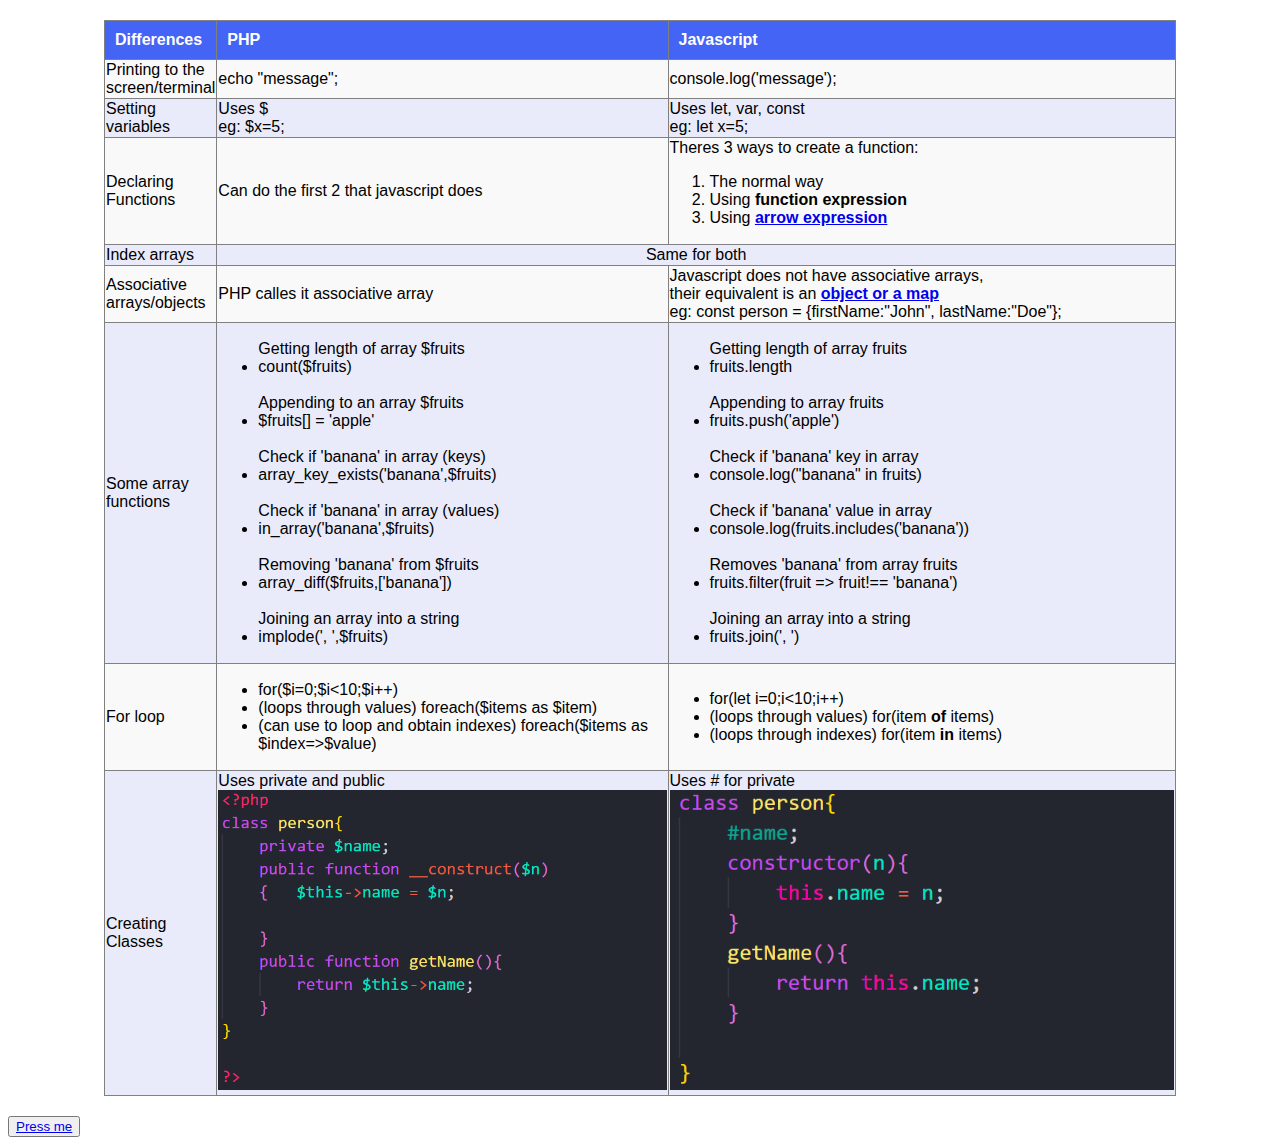
<file: index.html>
<!DOCTYPE html>
<html lang="en">
<head>
    <meta charset="UTF-8">
    <meta name="viewport" content="width=device-width, initial-scale=1.0">
    <title>Document</title>
    <link rel="stylesheet" href="style.css">
</head>
<body>
    <table border="1">
        <tr>
            <th>Differences</th>
            <th>PHP</th>
            <th>Javascript</th>
            
        </tr>
        <tr>
            <td>Printing to the screen/terminal</td>
            <td>echo "message";</td>
            <td>console.log('message');</td>
        </tr>
        <tr>
            <td>Setting variables</td>
            
            <td>
                Uses $<br>
                eg: $x=5;
            </td>
            <td>
                Uses let, var, const<br>
                eg: let x=5;
            </td>
        </tr>
        <tr>
            <td>Declaring Functions</td>
            <td>
            Can do the first 2 that javascript does</td>
            <td>Theres 3 ways to create a function:
                <br><ol>
                    <li>The normal way</li>
                    <li>Using <strong>function expression</strong></li>
                    <li>Using <strong>
                        <a href ='https://www.w3schools.com/Js/js_arrow_function.asp'>
                            arrow expression
                        </a></strong></li>
                </ol>
            </td>
        </tr>
        <tr>
            <td>Index arrays</td>
            <td colspan="2" style="text-align: center;">Same for both</td>
        </tr>
        <tr>
            <td>Associative arrays/objects</td>
            <td>PHP calles it associative array<br></td>
            <td>Javascript does not have associative arrays,<br> 
                their equivalent is an 
                <strong><a href='https://www.w3schools.com/js/js_objects.asp'>object or a map</a></strong><br>
            eg: const person = {firstName:"John", lastName:"Doe"};</td>
        </tr>
        <tr>
            <td>Some array functions</td>
            <td>
                <ul>
                    Getting length of array $fruits
                    <li>count($fruits)</li>
                    <br>
                    Appending to an array $fruits
                    <li>$fruits[] = 'apple'</li>
                    <br>
                    Check if 'banana' in array (keys)
                    <li>array_key_exists('banana',$fruits)</li>
                    <br>
                    Check if 'banana' in array (values)
                    <li>in_array('banana',$fruits)</li>
                    <br>
                    Removing 'banana' from $fruits
                    <li>array_diff($fruits,['banana'])</li>
                    <br>
                    Joining an array into a string
                    <li>implode(', ',$fruits)</li>

                </ul>
            </td>
            <td>
                <ul>
                    Getting length of array fruits
                    <li>fruits.length</li>
                    <br>
                    Appending to array fruits
                    <li>fruits.push('apple')</li> 
                    <br>
                    Check if 'banana' key in array
                    <li>console.log("banana" in fruits)</li>
                    <br>
                    Check if 'banana' value in array
                    <li>console.log(fruits.includes('banana'))</li>
                    <br>
                    Removes 'banana' from array fruits
                    <li>fruits.filter(fruit => fruit!== 'banana')</li>
                    <br>
                    Joining an array into a string
                    <li>fruits.join(', ')</li>
                </ul>
            </td>
        </tr>
        <tr>
            <td>For loop</td>
            <td>
                <ul>
                    <li>for($i=0;$i<10;$i++)</li>
                    <li>(loops through values) foreach($items as $item)</li>
                    <li>(can use to loop and obtain indexes) foreach($items as $index=>$value)</li>
                </ul>
            </td>
            <td>
                <ul>
                    <li>for(let i=0;i<10;i++)</li>
                    <li>(loops through values) for(item <strong>of</strong> items)</li>
                    <li>(loops through indexes) for(item <strong>in</strong> items)</li>
                </ul>
            </td>
        </tr>
        <tr>
            <td>Creating Classes</td>
            <td>Uses private and public<br>
                <img src='phpclass.png' height="300"></td>
            <td>Uses # for private<br>
                <img src='jsclass.png' height="300"></td>
        </tr>

    </table>
    <button><a href='second.html'>Press me</a></button>
</body>
</html>
</file>
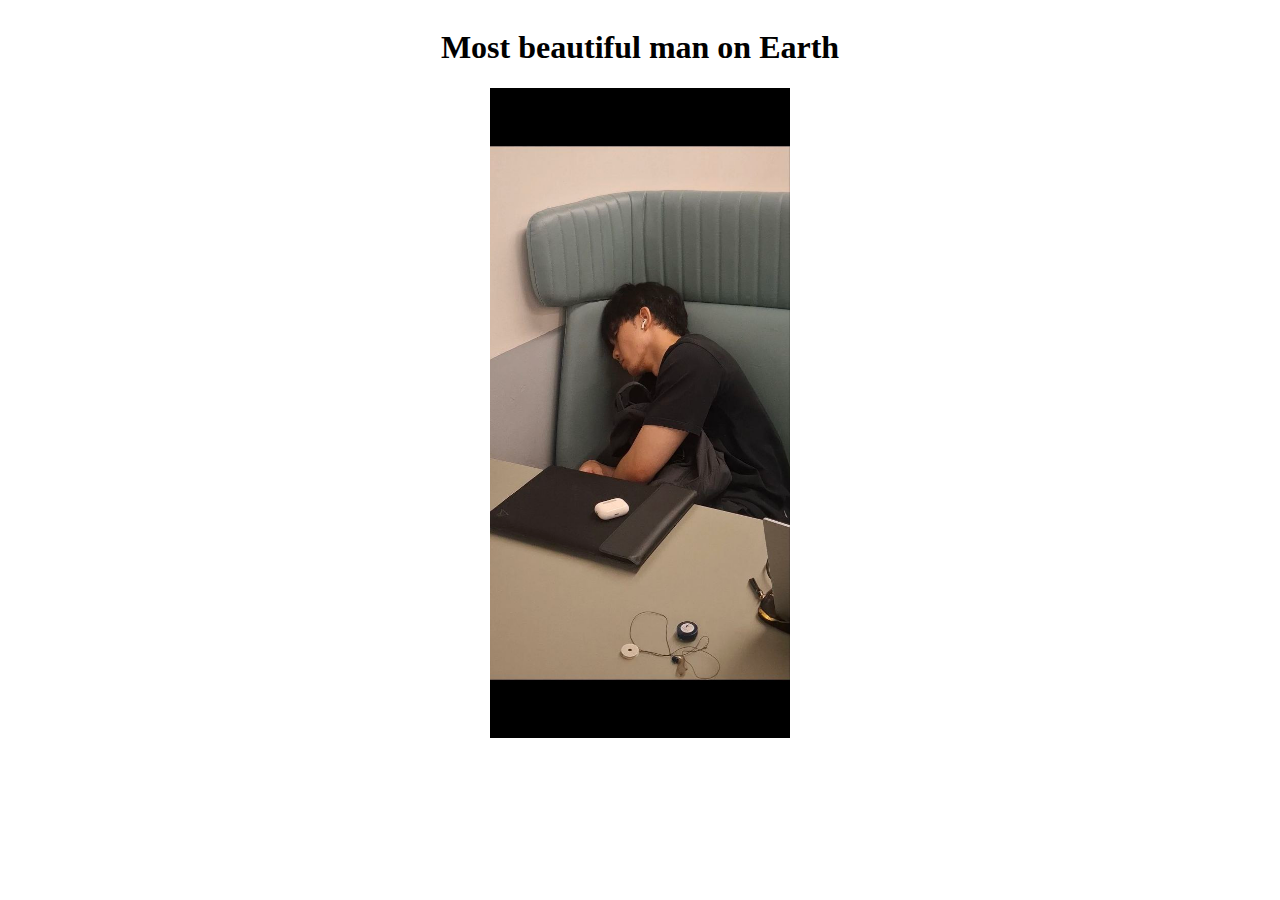
<file: second.html>
<!DOCTYPE html>
<html lang="en">
<head>
    <meta charset="UTF-8">
    <meta name="viewport" content="width=device-width, initial-scale=1.0">
    <title>Document</title>
</head>
<body>
    <div style="display: flex; flex-direction: column; align-items: center; justify-content: center;">
        <h1>Most beautiful man on Earth</h1>
        <img src="js.jpg" width="300px">
    </div>
</body>
</html>
</file>
<file: style.css>
table{
    width: 50%;
    border-collapse: collapse;
    margin: 20px auto;
    background-color: #f9f9f9;
    font-family: Arial, Helvetica, sans-serif;
}
th{
    background-color: #4364f4;
  color: white;
  padding: 10px;
  text-align: left;
}
tr:nth-child(odd){
    background-color: #d6dafd6c;
}
</file>
